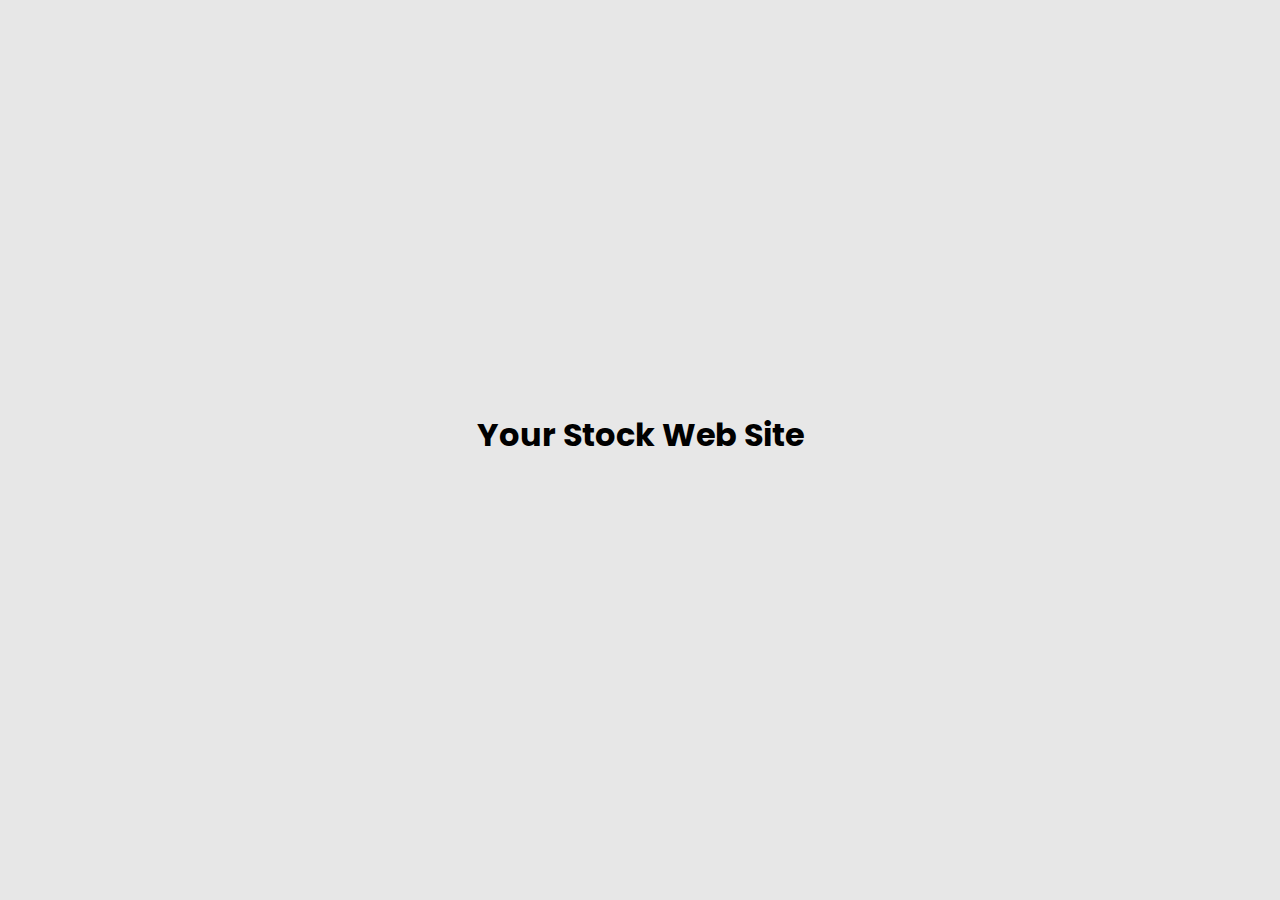
<file: stockprices.html>
<!DOCTYPE html>
<html>
<head>
<title>WebAPI by Lucila Mociulsky</title>
<link rel="stylesheet" href="style.css">
</head>
<body>
<body onload="on_load()">
<h1> Your Stock Web Site</h1>

<table class="stock_tbl" id="prices_table">
</table> 
<script type="text/javascript" src="prices.js"></script>
</body>
</html>
</file>
<file: style.css>
@import url(
"https://fonts.googleapis.com/css2?family=Poppins:ital,wght@0,100;0,200;0,300;0,400;0,500;0,600;0,700;0,800;0,900;1,100;1,200;1,300;1,400;1,500;1,600;1,700;1,800;1,900&display=swap");

* {
	margin: 0;
	padding: 0;
	box-sizing: border-box;
	font-family: "Poppins", sans-serif;
	
}

body {
	height: 100vh;
	width: 100vw;
	display: flex;
	justify-content: center;
	align-items: center;
	flex-direction: column;
	gap: 30px;
	background-color: rgb(231, 231, 231);
	overflow: scroll;
}

header {
	width: 100%;
	display: flex;
	flex-direction: column;
	align-items: center;
	justify-content: center;
	gap: 8px;
}

.heading {
	color: rgb(47, 145, 224);
}

.title {
	font-weight: 400;
	letter-spacing: 1.5px;
}

.container {
	height: 600px;
	width: 500px;
	background-color: white;
	box-shadow: 8px 8px 20px rgb(128, 128, 128);
	position: relative;
	overflow: auto;
}

.btn {
	height: 60px;
	width: 300px;
	margin: 20px auto;
	box-shadow: 10px 10px 30px rgb(254, 215, 188);
	border-radius: 50px;
	display: flex;
	justify-content: space-around;
	align-items: center;
}

.login,
.signup {
	font-size: 22px;
	border: none;
	outline: none;
	background-color: transparent;
	position: relative;
	cursor: pointer;
}

.slider {
	height: 60px;
	width: 150px;
	border-radius: 50px;
	background-image: linear-gradient(to right,
			rgb(255, 195, 110),
			rgb(255, 146, 91));
	position: absolute;
	top: 20px;
	left: 100px;
	transition: all 0.5s ease-in-out;
}

.form-section {
	height: 500px;
	width: 1000px;
	padding: 20px 0;
	display: flex;
	position: relative;
	transition: all 0.5s ease-in-out;
	left: 0px;
}

.form-section {
	height: 500px;
	width: 1000px;
	padding: 20px 0;
	display: flex;
	position: relative;
	transition: all 0.5s ease-in-out;
	left: 0px;
}

.form-section-move {
	nav-up: -500px;
}

.login-box,
.signup-box {
	height: 100%;
	width: 500px;
	display: flex;
	flex-direction: column;
	align-items: center;
	justify-content: center;
	padding: 0px 40px;
}
.signup-box {
	height: 100%;
	width: 500px;
	display: flex;
	flex-direction: column;
	align-items: center;
	justify-content: center;
	padding: 0px 40px;
}

.login-box {
	gap: 50px;
}

.signup-box {
	gap: 30px;
}

.email_ele,
.password_ele {
	height: 60px;
	width: 400px;
	outline: none;
	border: none;
	color: rgb(77, 77, 77);
	background-color: rgb(240, 240, 240);
	border-radius: 50px;
	padding-left: 30px;
	font-size: 18px;
}

.clkbtn {
	height: 60px;
	width: 150px;
	border-radius: 50px;
	background-image: linear-gradient(to right,
			rgb(255, 195, 110),
			rgb(255, 146, 91));
	font-size: 22px;
	border: none;
	cursor: pointer;
}

/* For Responsiveness of the page */

@media screen and (max-width: 650px) {
	.container {
		height: 600px;
		width: 300px;
	}

	.title {
		font-size: 15px;
	}

	.btn {
		height: 50px;
		width: 200px;
		margin: 20px auto;
	}

	.login,
	.signup {
		font-size: 19px;
	}

	.form-section {
		height: 500px;
		width: 600px;
	}

	.login-box,
	.signup-box {
		height: 100%;
		width: 300px;
	}

	.email_ele
	.password_ele
	{
		height: 50px;
		width: 250px;
		font-size: 15px;
	}

	.clkbtn {
		height: 50px;
		width: 130px;
		font-size: 19px;
	}
}

@media screen and (max-width: 320px) {
	.container {
		height: 600px;
		width: 250px;
	}

	.heading {
		font-size: 30px;
	}

	.title {
		font-size: 10px;
	}

	.btn {
		height: 50px;
		width: 200px;
		margin: 20px auto;
	}

	.login,
	.signup {
		font-size: 19px;
	}

	.form-section {
		height: 500px;
		width: 500px;
	}
 
	.login-box,
	.signup-box {
		height: 100%;
		width: 250px;
	}

	.email_ele,
	.password_ele {
		height: 50px;
		width: 220px;
		font-size: 15px;
	}

	.clkbtn {
		height: 50px;
		width: 130px;
		font-size: 19px;
	}

	.form .login-signup{
		width: 100%;
		display: flex;
		flex-direction: column;
		align-items: center;
		justify-content: center;
		gap: 8px;
		margin-top: 30px;
		text-align: center;
	}
}	.stock_tbl {
	border:1px solid #C0C0C0;
	border-collapse:collapse;
	padding:5px;
}
.stock_tbl th {
	border:1px solid #C0C0C0;
	padding:5px;
	background:#F0F0F0;
}
.stock_tbl td {
	border:1px solid #C0C0C0;
	padding:5px;
}
</file>
